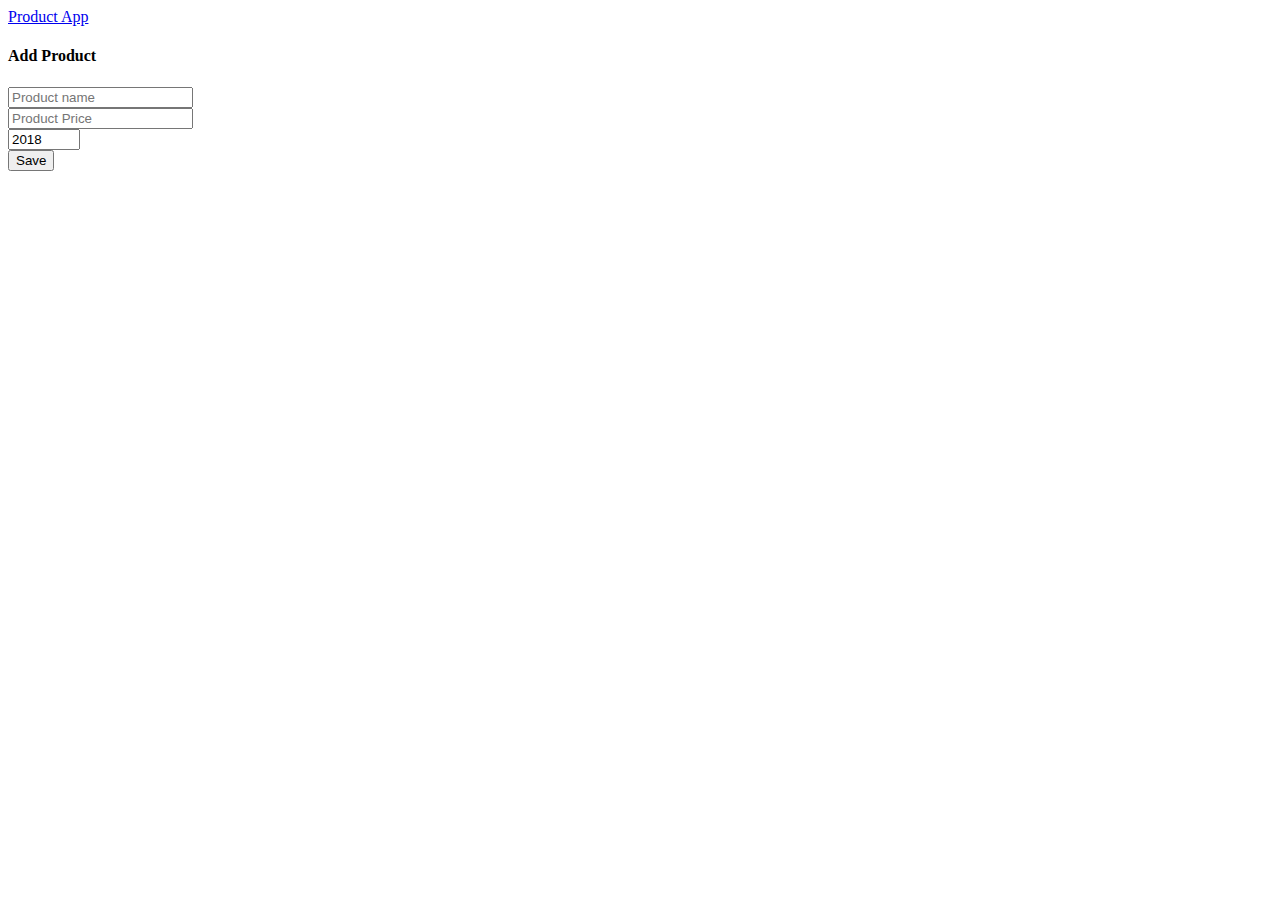
<file: Practices/javascript-products-app/index.html>
<!DOCTYPE html>
<html lang="en">
<head>
    <meta charset="UTF-8">
    <meta http-equiv="X-UA-Compatible" content="IE=edge">
    <meta name="viewport" content="width=device-width, initial-scale=1.0">
    <title>Product App</title>
    <!-- Bootstrap CDN -->
    <link rel="stylesheet" href="https://bootswatch.com/4/litera/bootstrap.min.css">
</head>
<body>

    <!-- Navigation -->
    <nav class="navbar navbar-light bg-light">
        <a href="/" class="navbar-brand">
            Product App
        </a>
    </nav>

    <div class="container">
        <!-- APPLICATION -->
        <div id="App" class="row pt-5">
            <div class="col-md-4">
                <div class="card">
                    <div class="card-header">
                        <h4>Add Product</h4>
                    </div>
                    <form id="product-form" class="card-body">
                        <div class="form-group">
                            <input type="text" id="name" placeholder="Product name" class="form-control">
                        </div>
                        <div class="form-group">
                            <input type="number" id="price" step="0.01" placeholder="Product Price" class="form-control">
                        </div>
                        <div class="form-group">
                            <input type="number" id="year" value="2018" min="1900" max="2020" placeholder="Year Product" class="form-control">
                        </div>
                        <input type="submit" value="Save" class="btn btn-primary btn-block">
                    </form>
                </div>
            </div>
            <div id="product-list" class="col-md-8"></div>
        </div>
    </div>
    <script src="./App.js"></script>
</body>
</html>
</file>
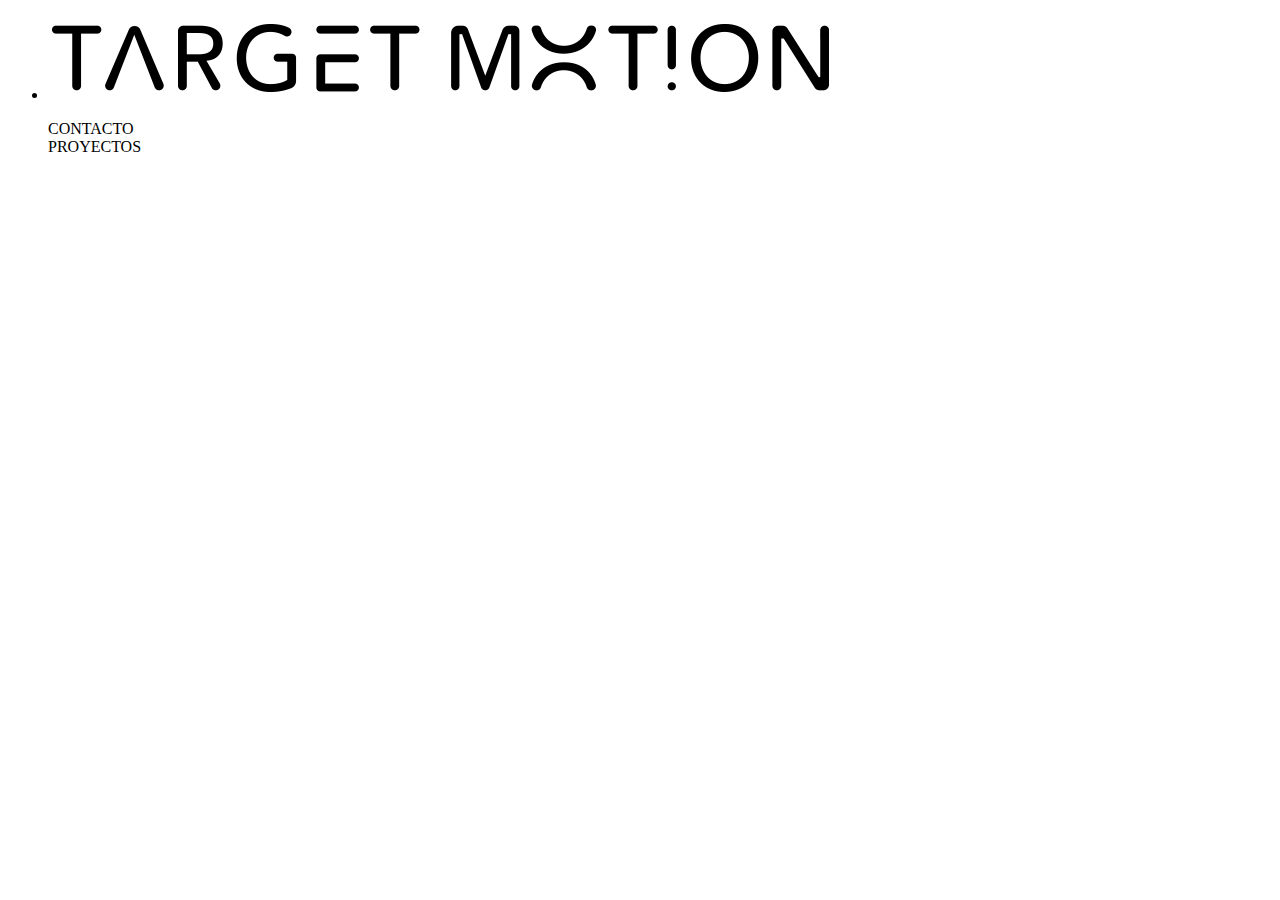
<file: Practices/target-motion/index.html>
<!DOCTYPE html>
<html lang="en">
<head>
    <meta charset="UTF-8">
    <meta http-equiv="X-UA-Compatible" content="IE=edge">
    <meta name="viewport" content="width=device-width, initial-scale=1.0">
    <title>TARGETMOTION | Software and design factory - Apps - Diseño - Plataformas</title>
    <link rel="icon" type="image/png" sizes="32x32" href="/favicon-32x32.png">
    <link rel="icon" type="image/png" sizes="16x16" href="/favicon-16x16.png">
</head>
<body>
    <nav>
        <ul>
            <li><img src="./img/logo.png" alt=""></li>
        </ul>
        <ul>
            <div>CONTACTO</div>
            <div>PROYECTOS</div>
        </ul>
    </nav>
</body>
</html>
</file>
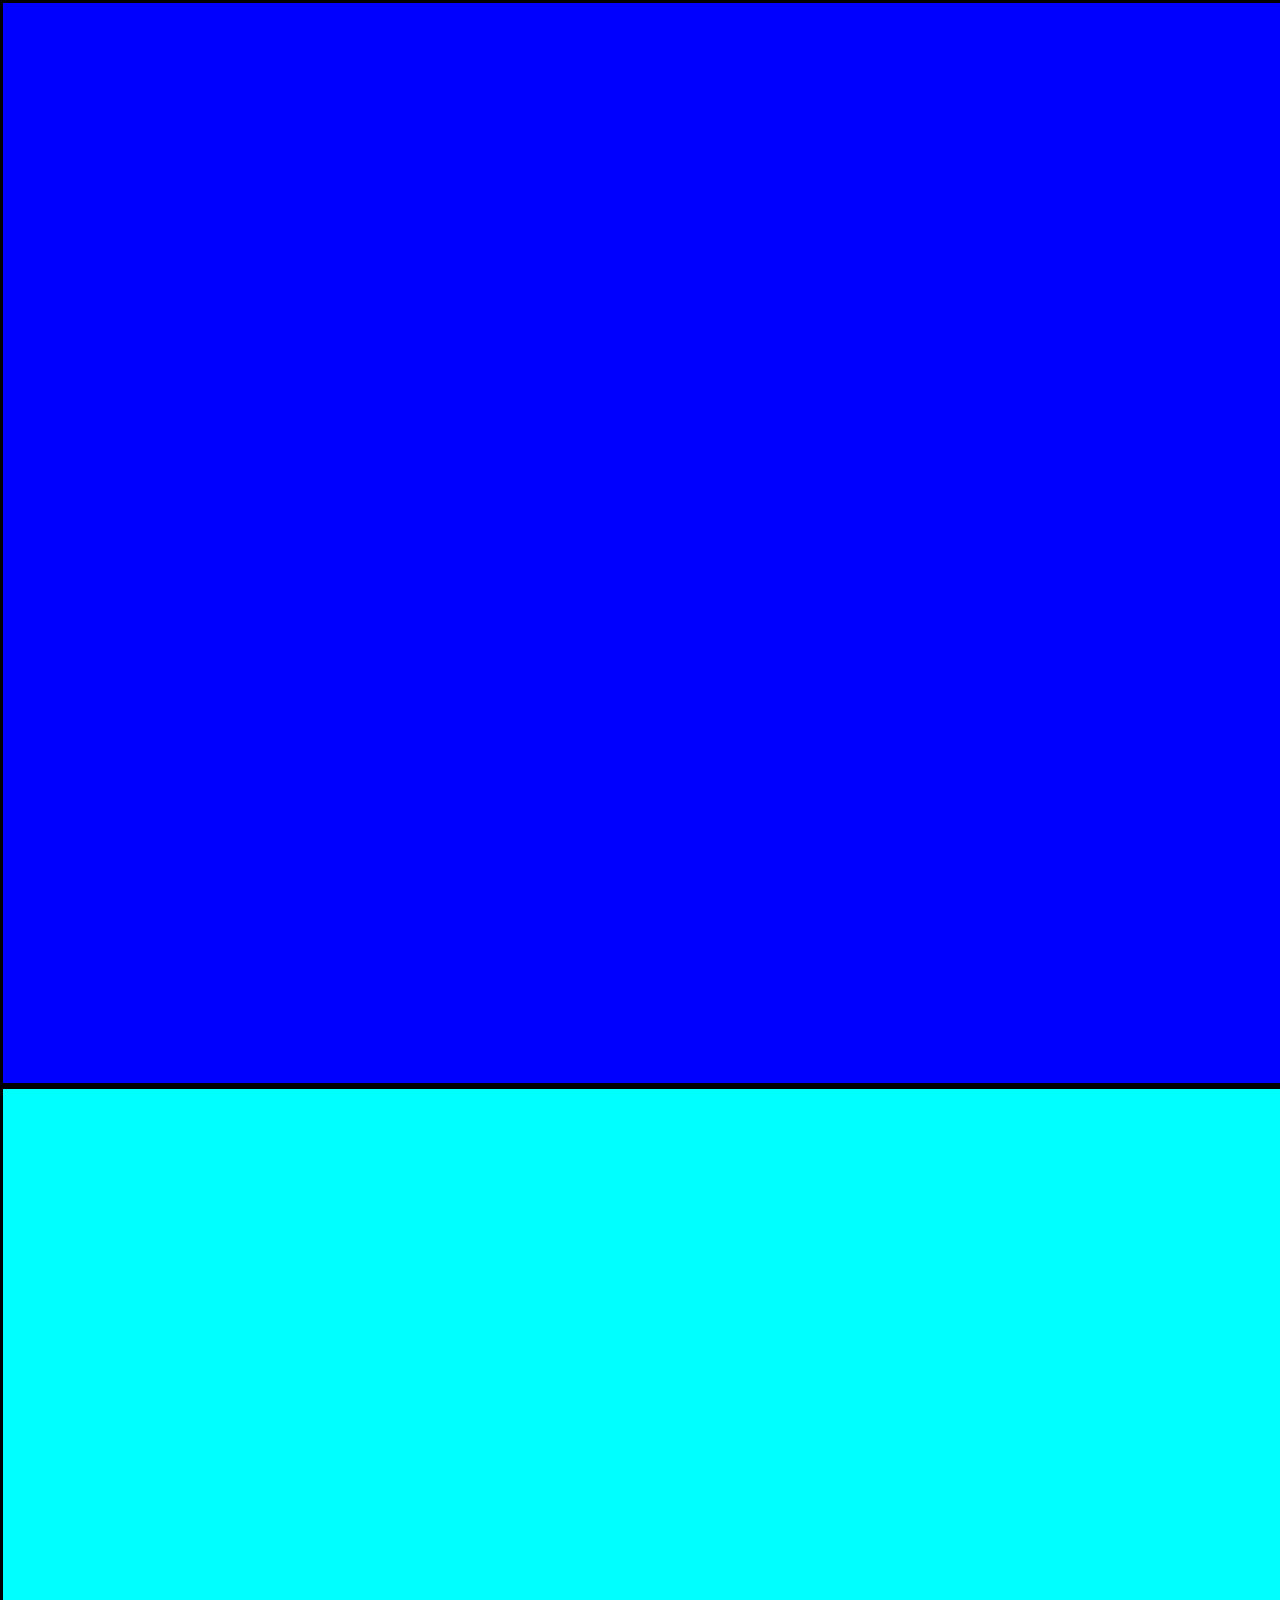
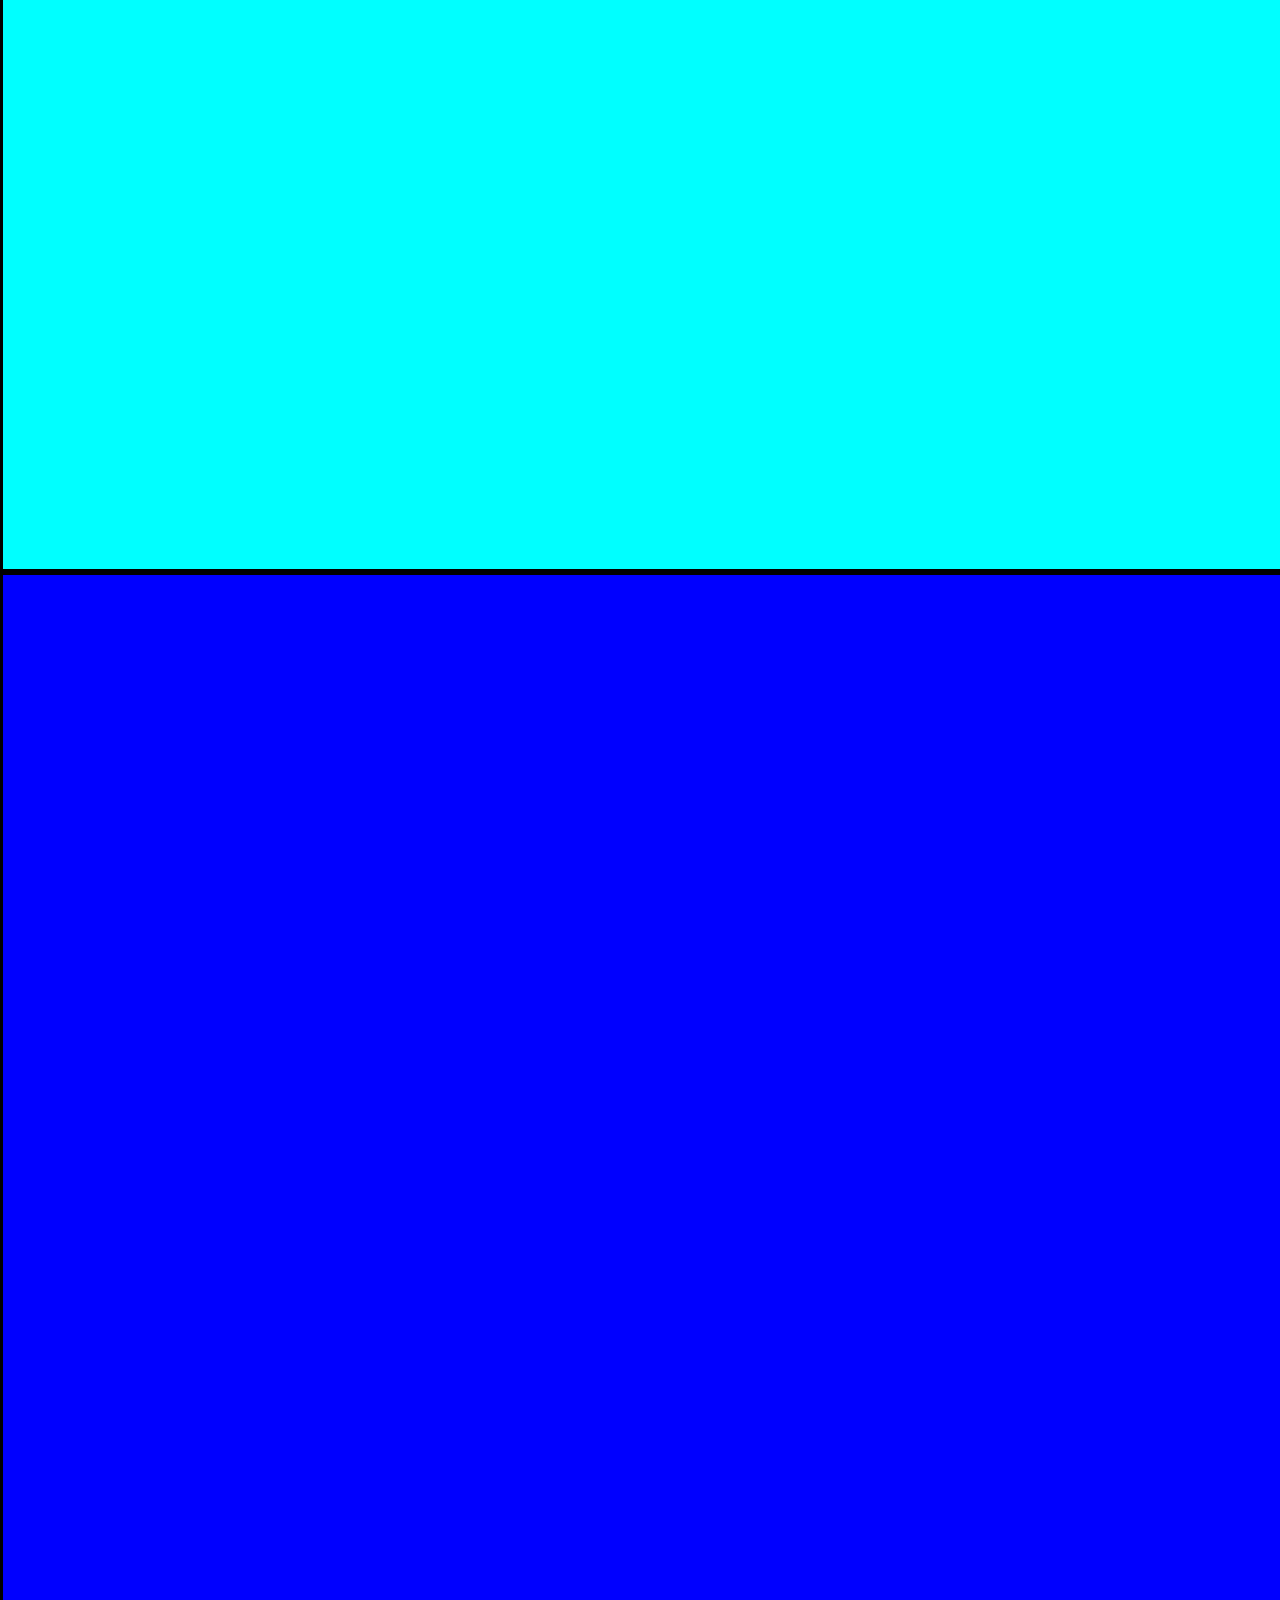
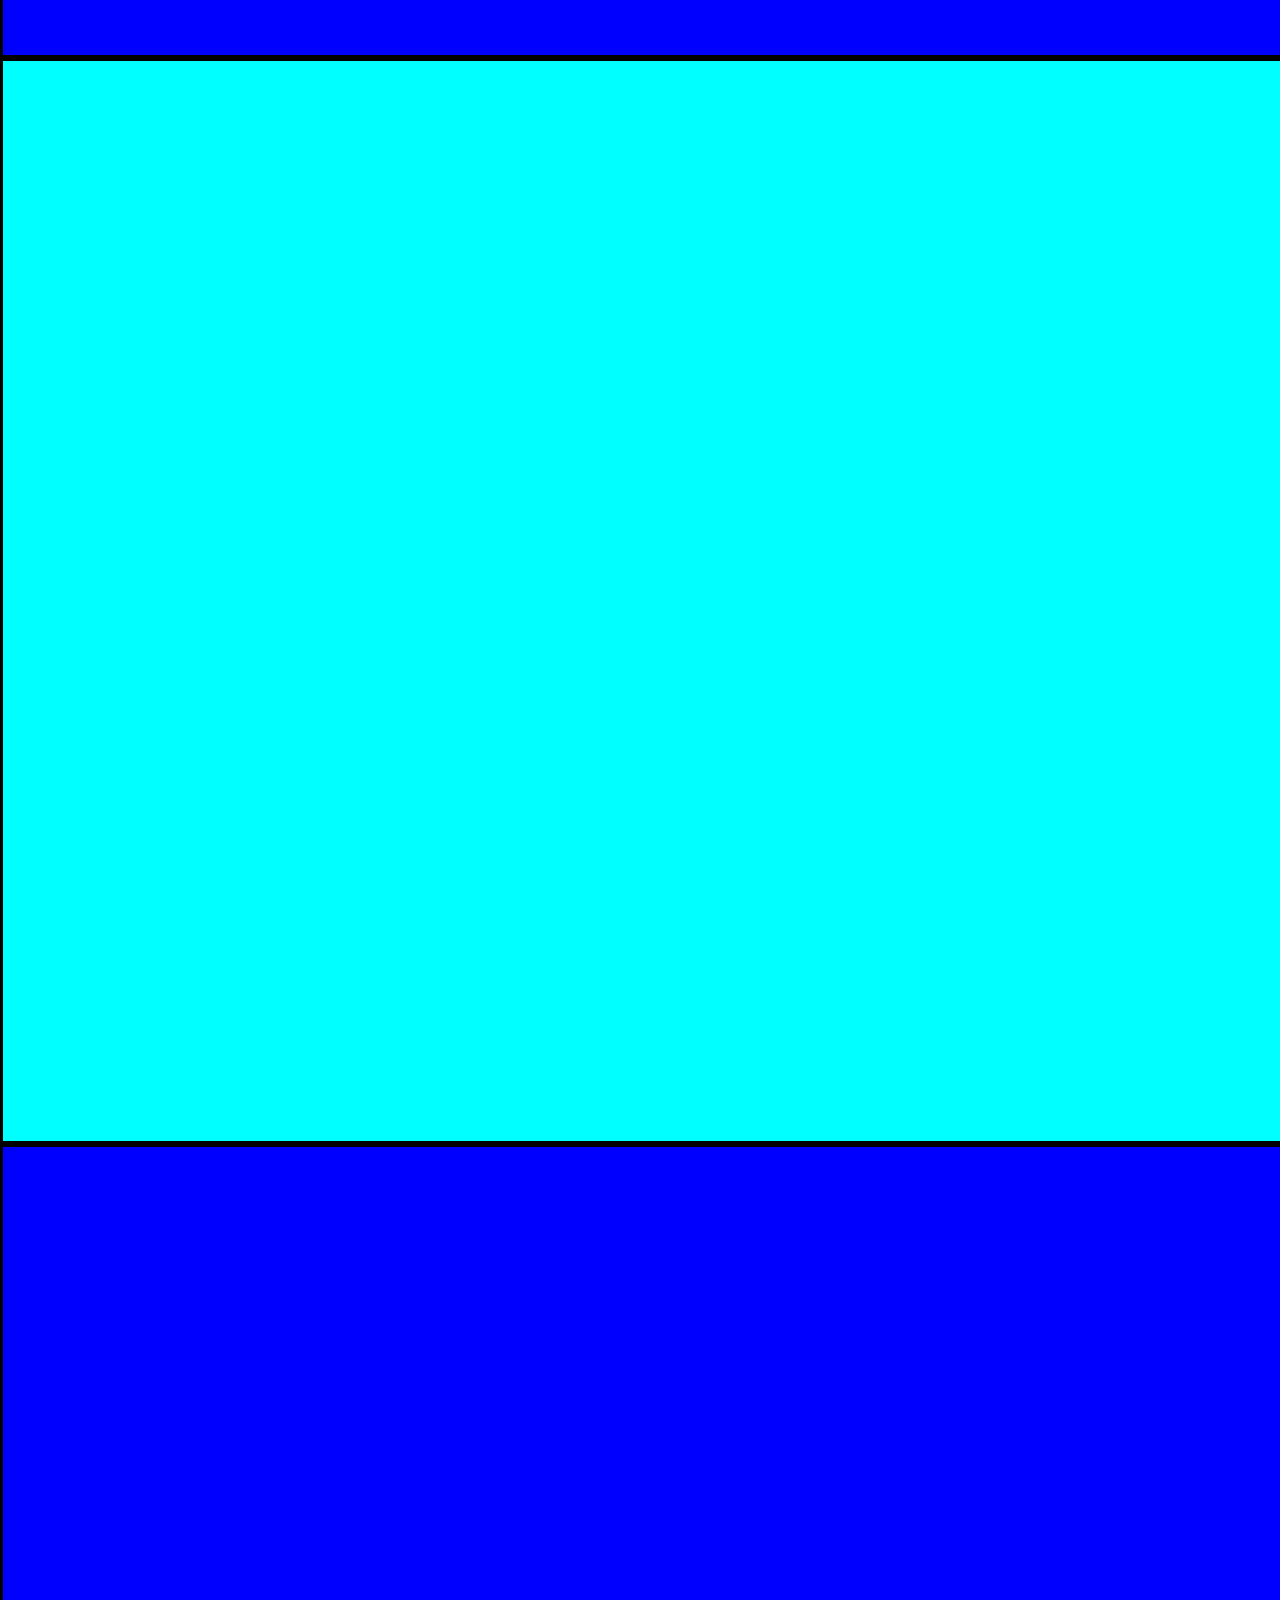
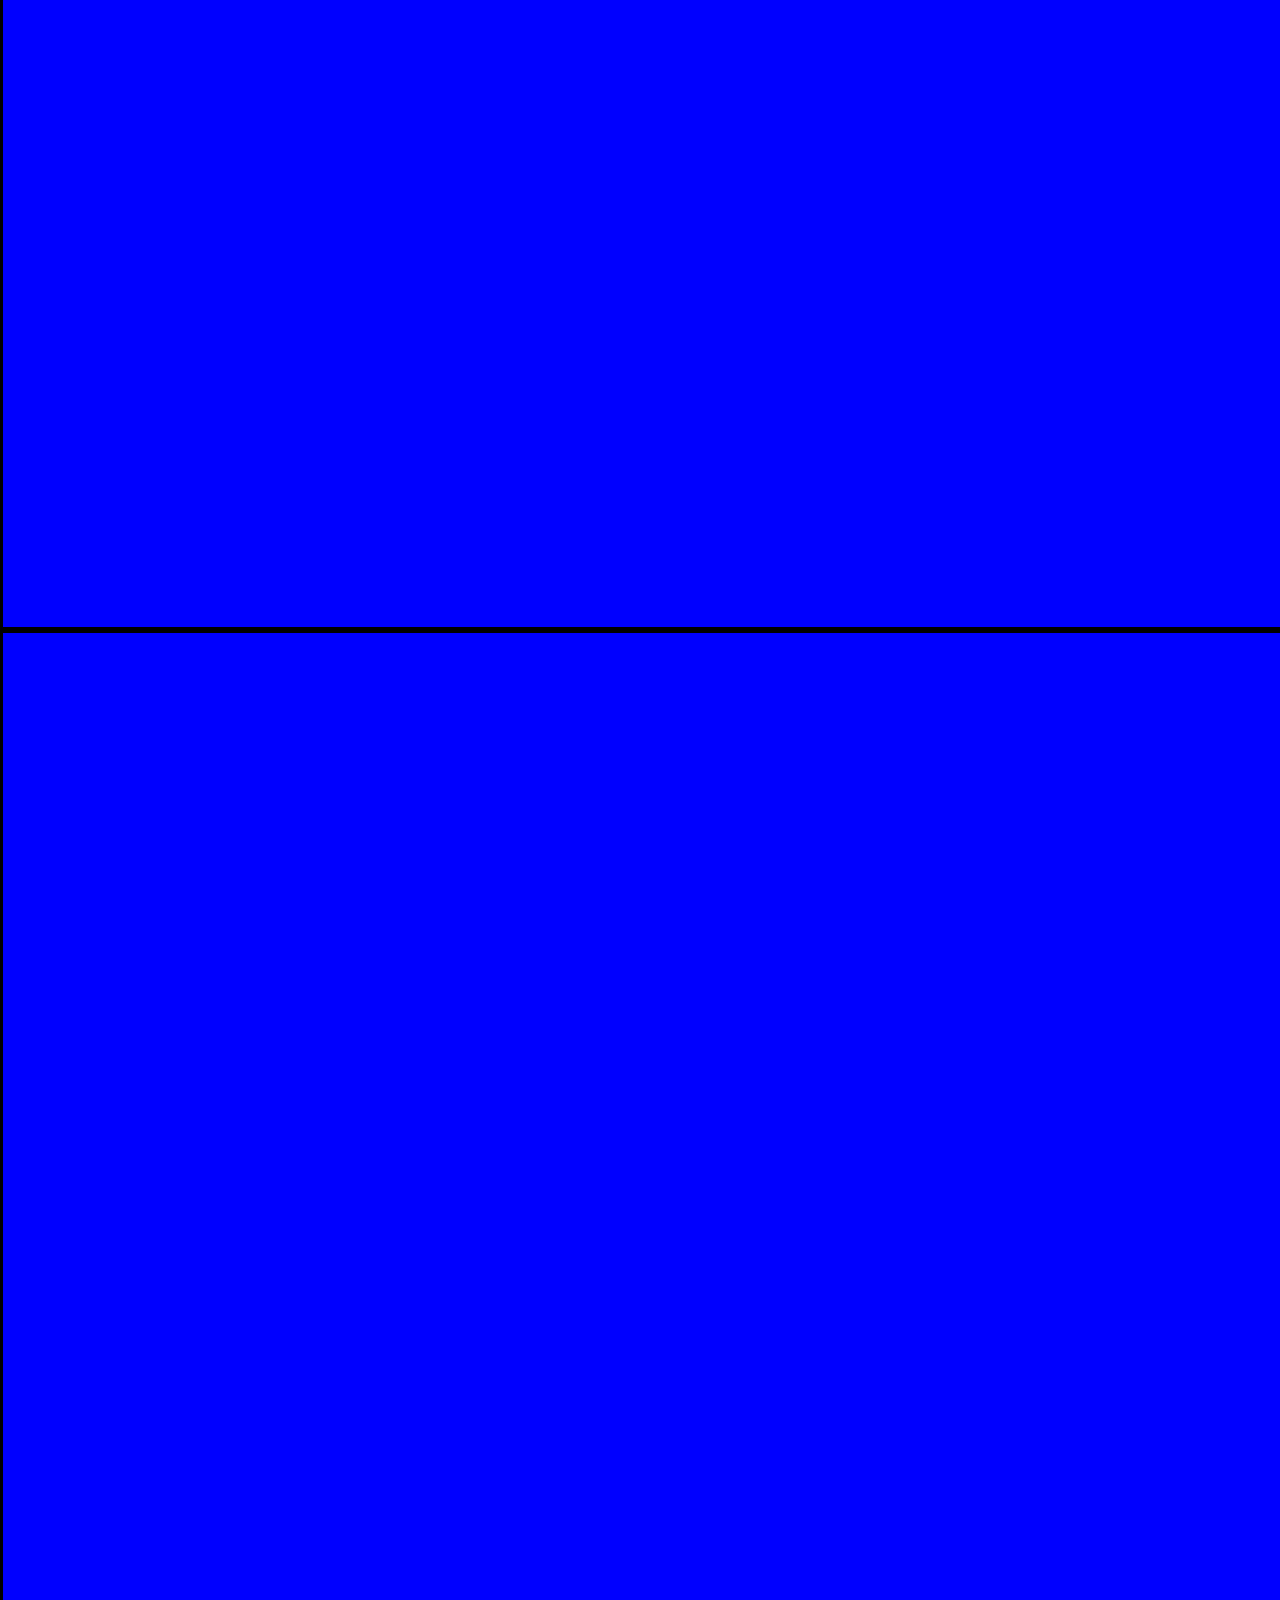
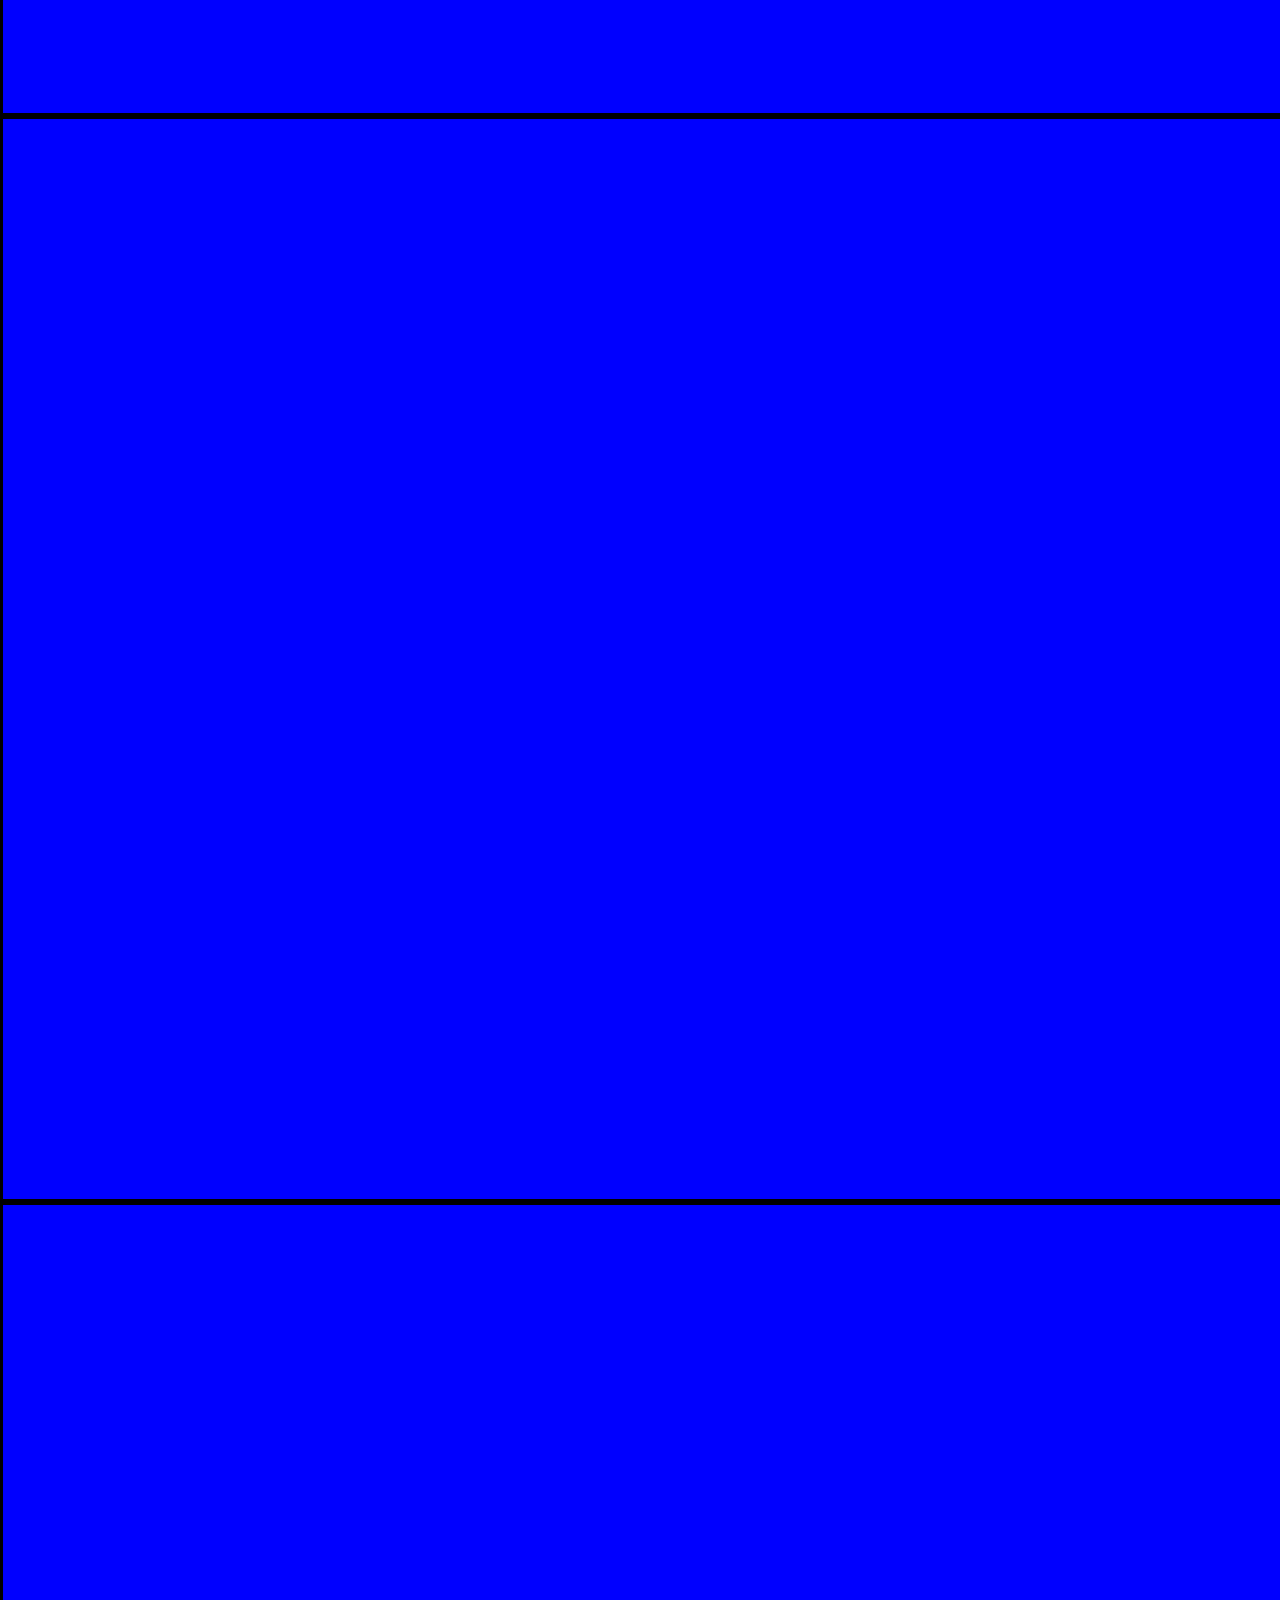
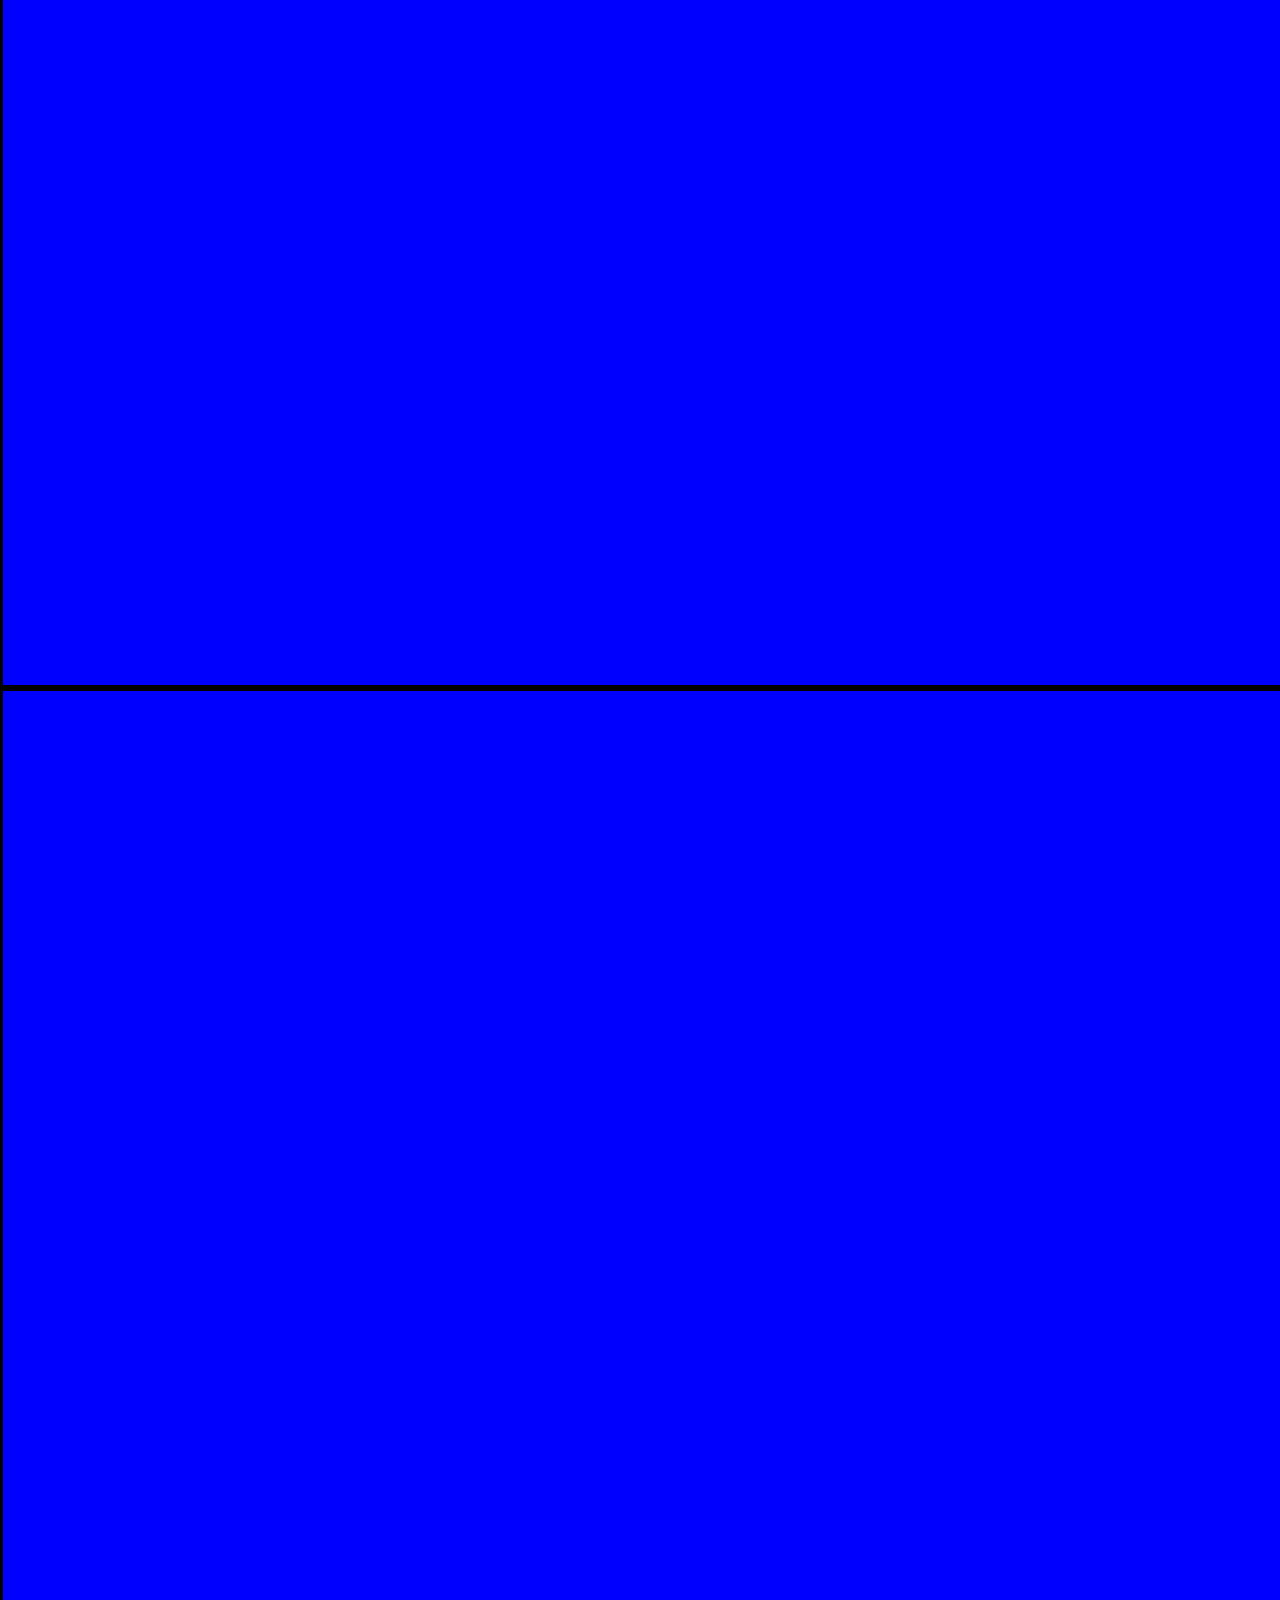
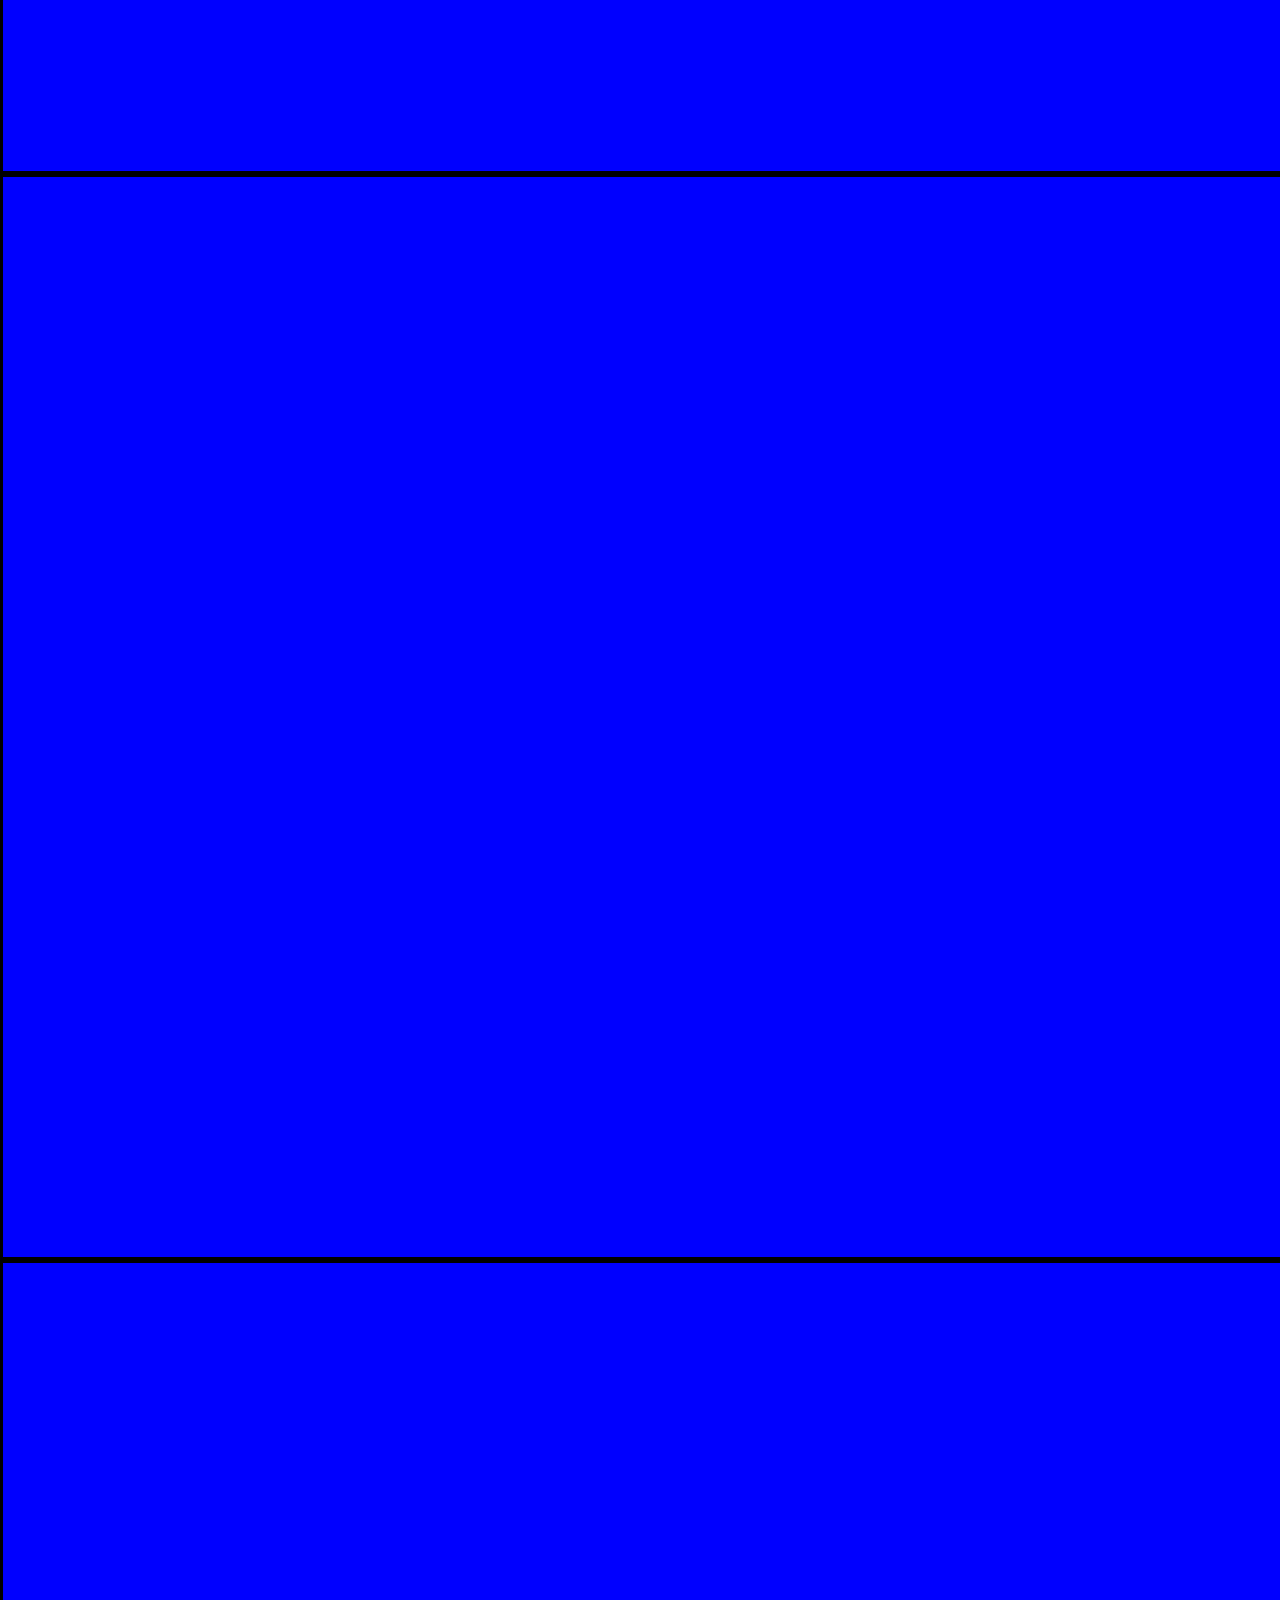
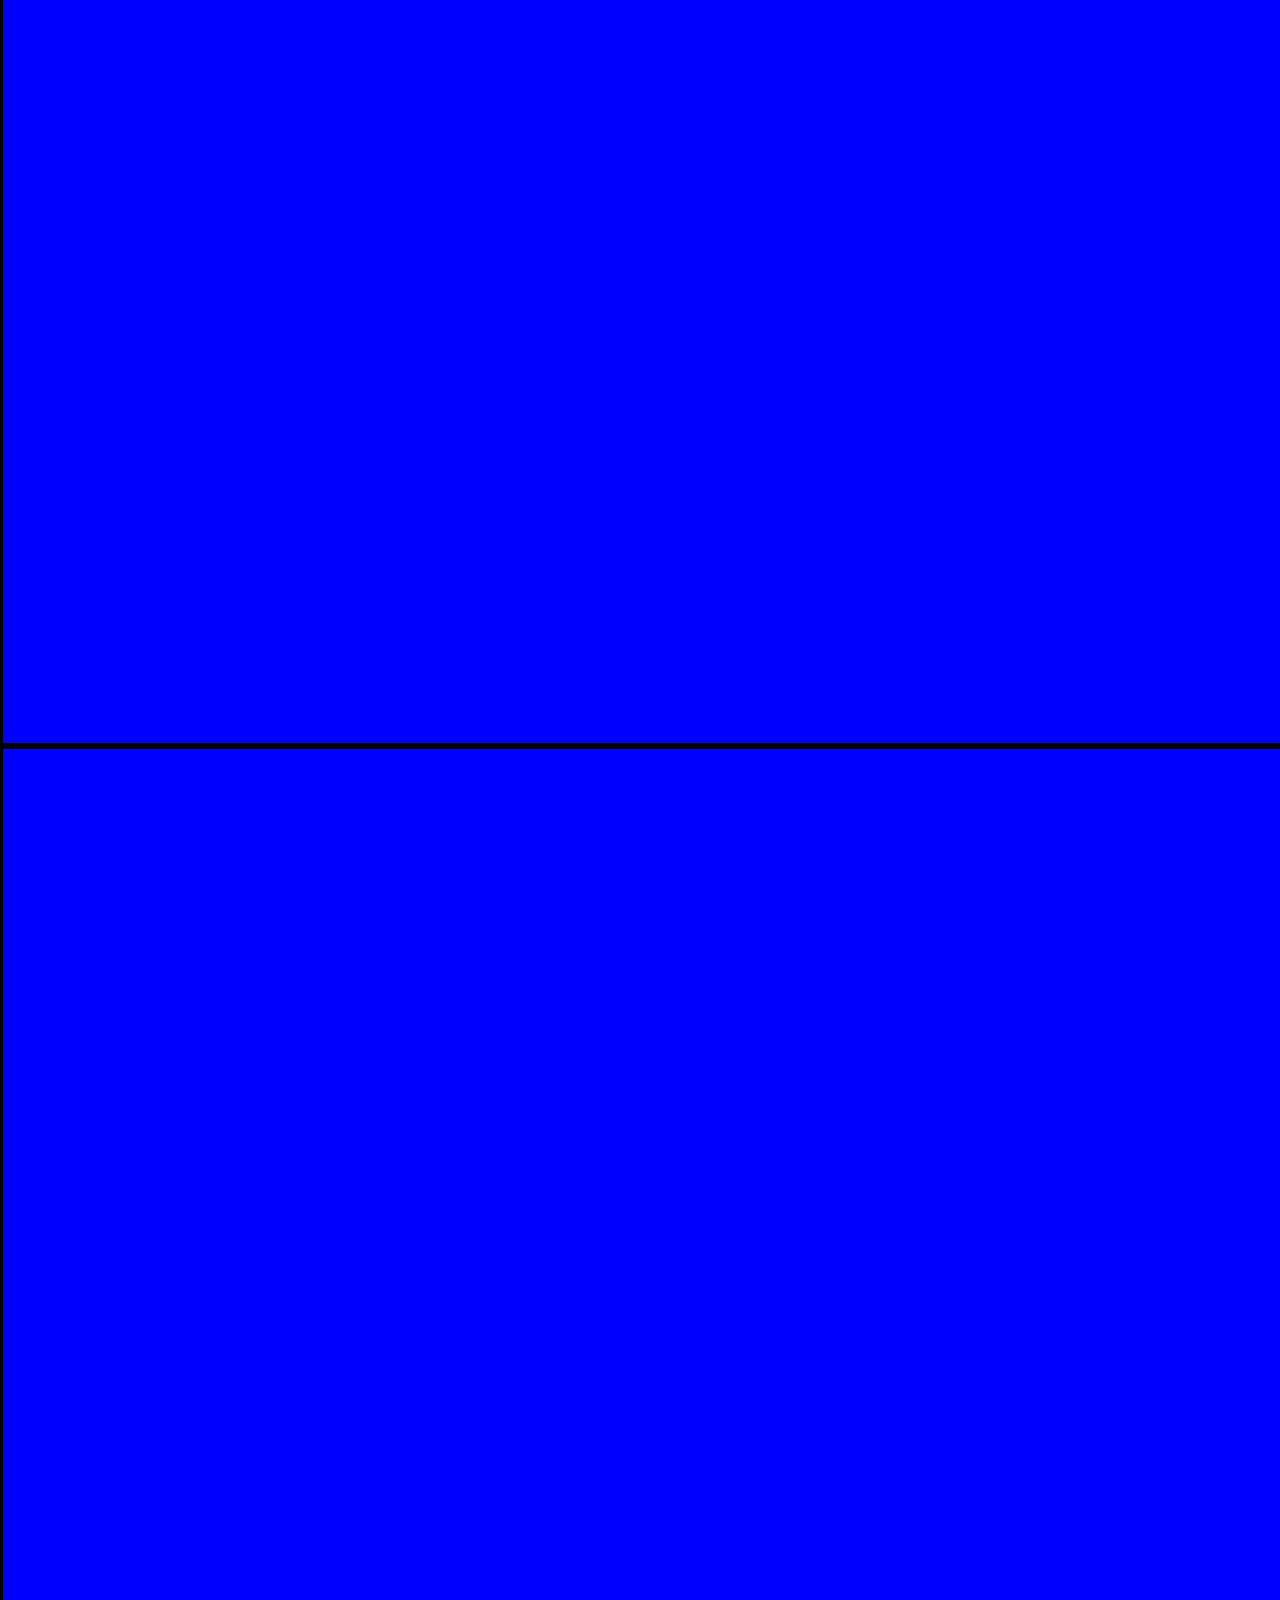
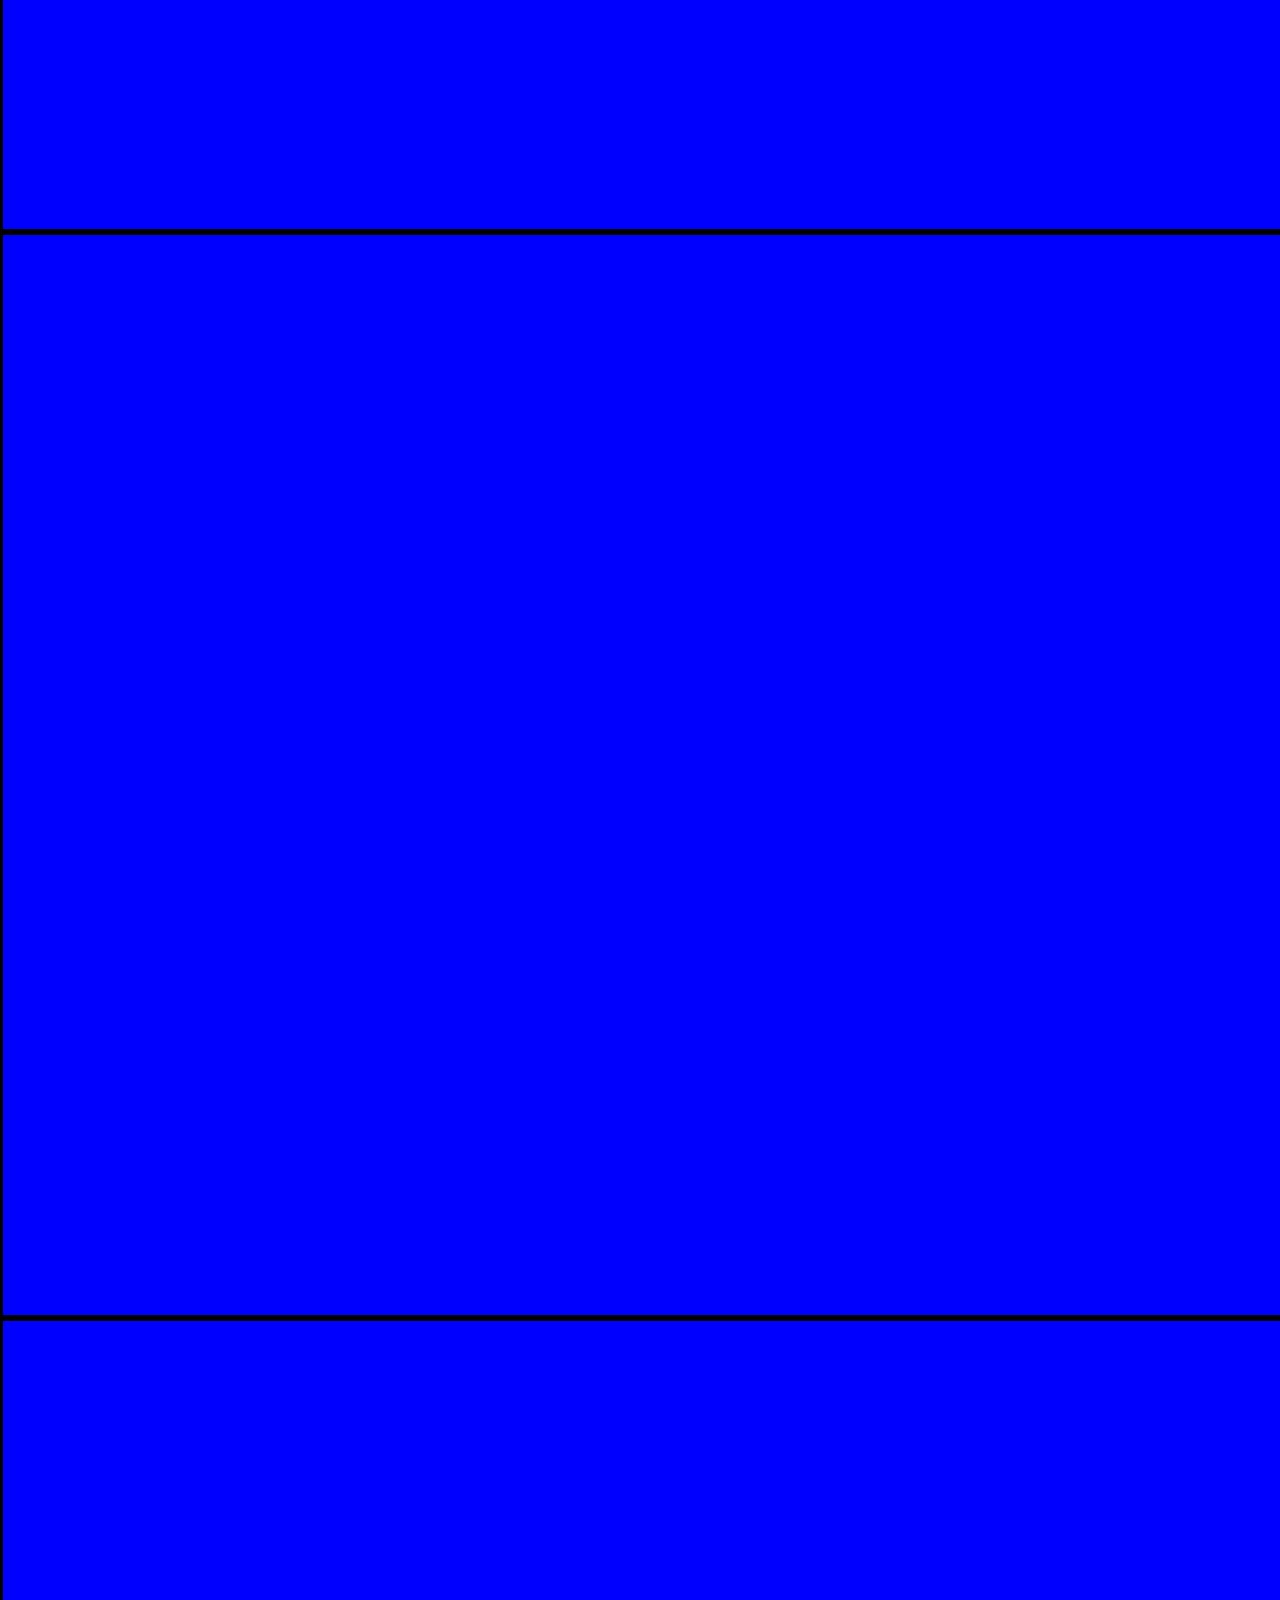
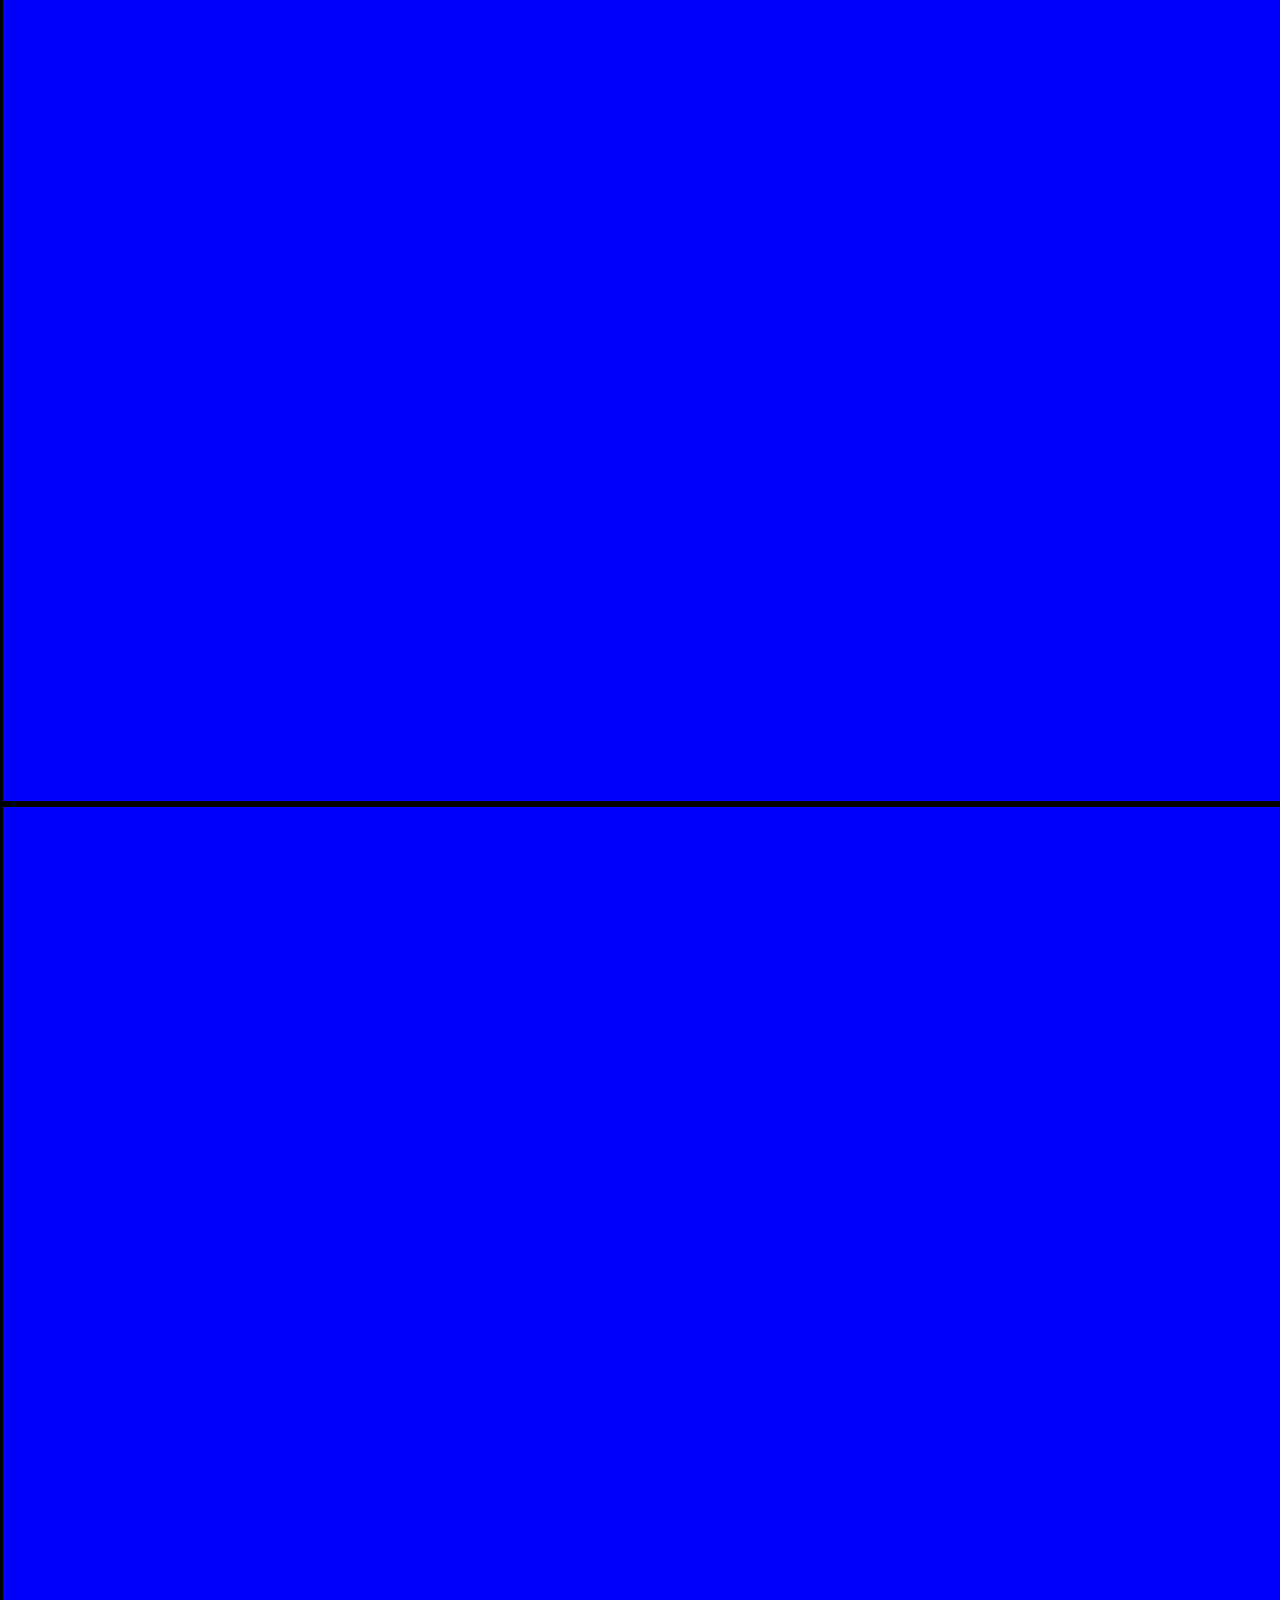
<file: OriginalForMe/joyful/test.html>
<!DOCTYPE html>
<html lang="en">
<head>
    <meta charset="UTF-8">
    <meta http-equiv="X-UA-Compatible" content="IE=edge">
    <meta name="viewport" content="width=device-width, initial-scale=1.0">
    <title>Document</title>
    <link rel="stylesheet" href="https://cdnjs.cloudflare.com/ajax/libs/animate.css/4.1.1/animate.min.css"/>
    <style>
        * {
            margin: 0;
            padding: 0;
            overflow-x: hidden;
        }


        body {
            
        }

        .form {
            height: 1080px;
            width: 100%;
            background-color: blue;
            border: 3px solid black;
        }
    </style>
</head>
<body>
    <div class="form animate__animated animate__backInLeft" style="background-color: blue;"></div>
    <div class="form animate__animated animate__backInLeft" style="background-color: cyan;"></div>
    <div class="form animate__animated animate__backInLeft" style="background-color: blue;"></div>
    <div class="form animate__animated animate__backInLeft" style="background-color: cyan;"></div>
    <div class="form animate__animated animate__backInLeft" style="background-color: blue;"></div>
    <div class="form animate__animated animate__backInLeft" style="background-color: blue;"></div>
    <div class="form animate__animated animate__backInLeft" style="background-color: blue;"></div>
    <div class="form animate__animated animate__backInLeft" style="background-color: blue;"></div>
    <div class="form animate__animated animate__backInLeft" style="background-color: blue;"></div>
    <div class="form animate__animated animate__backInLeft" style="background-color: blue;"></div>
    <div class="form animate__animated animate__backInLeft" style="background-color: blue;"></div>
    <div class="form animate__animated animate__backInLeft" style="background-color: blue;"></div>
    <div class="form animate__animated animate__backInLeft" style="background-color: blue;"></div>
    <div class="form animate__animated animate__backInLeft" style="background-color: blue;"></div>
    <div class="form animate__animated animate__backInLeft" style="background-color: blue;"></div>
    <div class="form animate__animated animate__backInLeft" style="background-color: blue;"></div>
</body>
</html>
</file>
